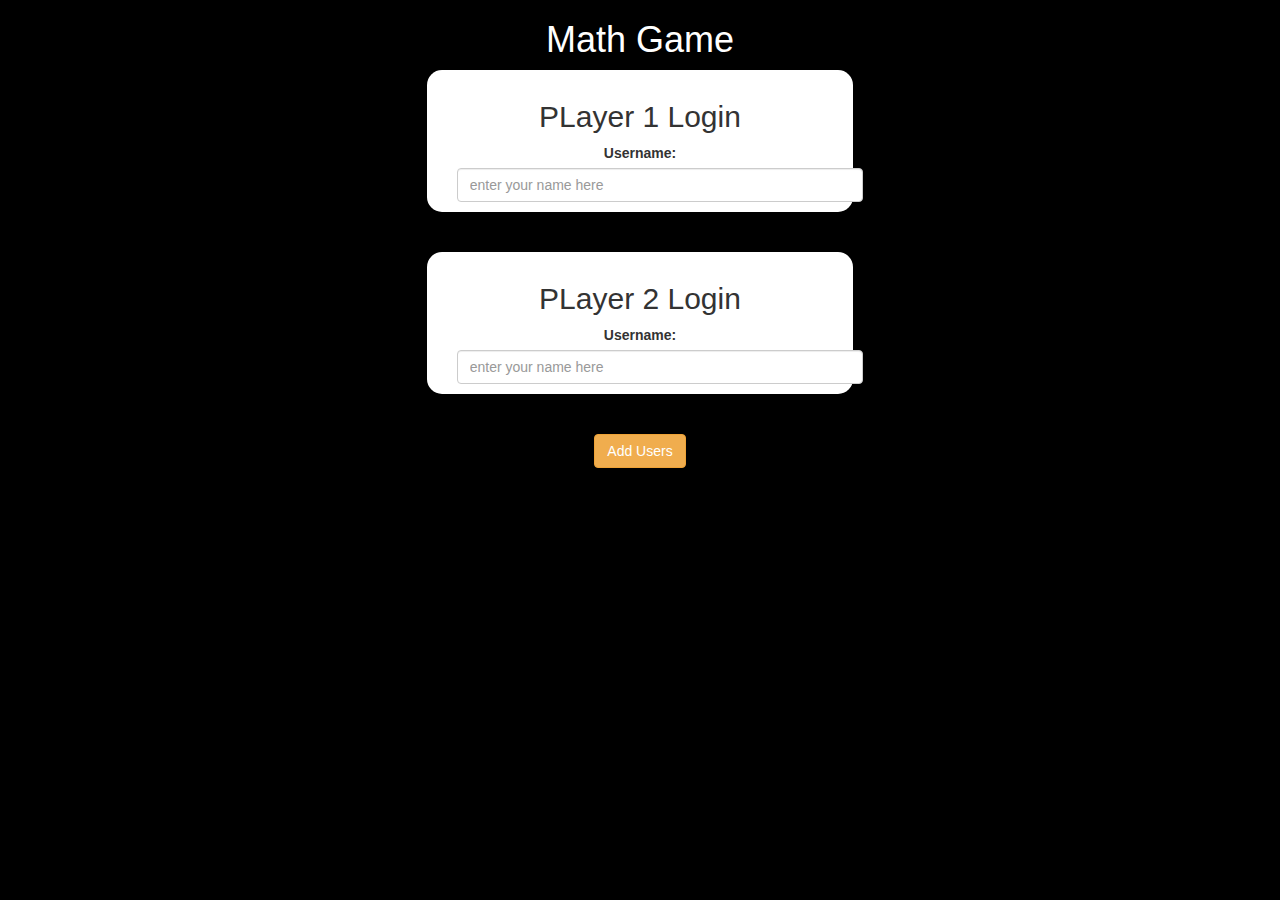
<file: index.html>
<!DOCTYPE html>
<html>
<head>
	<title>Guess The Number</title>

<meta name="viewport" content="width=device-width, initial-scale=1">
<link rel="stylesheet" href="https://maxcdn.bootstrapcdn.com/bootstrap/3.4.0/css/bootstrap.min.css">
<script src="https://ajax.googleapis.com/ajax/libs/jquery/3.4.1/jquery.min.js"></script>
<script src="https://maxcdn.bootstrapcdn.com/bootstrap/3.4.0/js/bootstrap.min.js"></script>

<link rel="stylesheet" type="text/css" href="quiz_game.css">

<script src="quiz_game_login.js"></script>
</head>
<body>
	<center>
		<h1>Math Game</h1>
		<div class="col-lg-4 col-sm-8 col-xs-12 login_div1">
			<h2>PLayer 1 Login</h2>
			<label>Username:</label>
			<input type="text" id="player1_name" class="form-control" placeholder="enter your name here">
		</div>
		<br>
		<br>
		<div class="col-lg-4 col-sm-8 col-xs-12 login_div2">
			<h2>PLayer 2 Login</h2>
			<label>Username:</label>
			<input type="text" id="player2_name" class="form-control" placeholder="enter your name here">
		</div>
<br>
<br>
<button class="btn btn-warning" onclick="adduser()">Add Users</button>
	</center>

</body>
</html>
</file>
<file: quiz_game.css>
body
{
	background: black;
}

	.login_div1 , .login_div2
	{
		background: white;
		padding: 10px;
		float: none;
		border-radius: 15px;
	}


#player1_name , #player2_name
{
	display: inline-block;
	margin-left: 20px;
}
#number1
{
	width: 60%;
}
#number2
{
	width: 60%;
}
#number1_display
{
	letter-spacing: 5px;
}
#number2_display
{
	letter-spacing: 5px;
}
#output
{
background:red;
border-radius: 10px;
border-top: 10px solid #AA4465;
padding: 10px;
float: none;
text-align: left;
}
h1{
	color: white;
}
</file>
